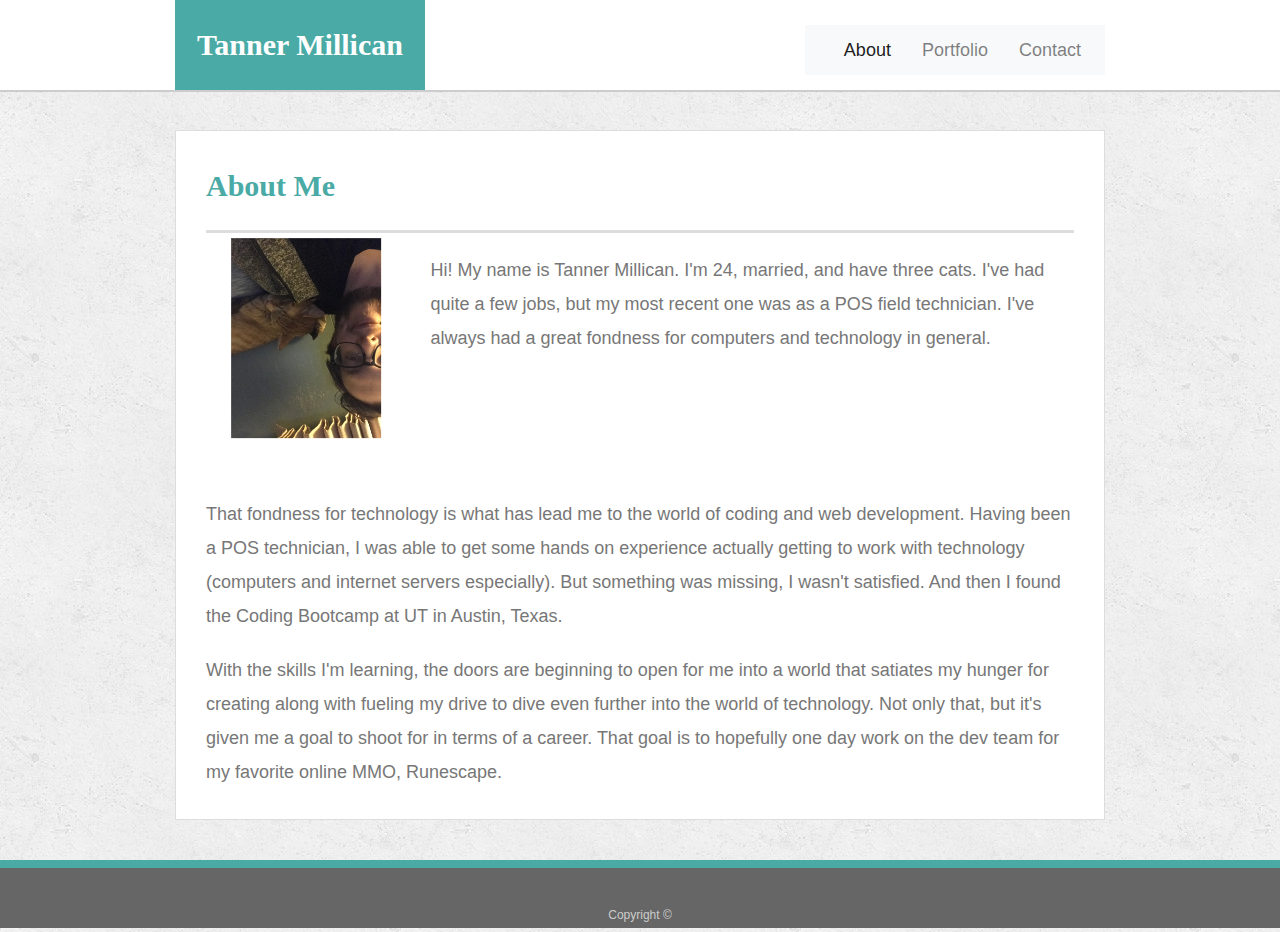
<file: index.html>
<!doctype html>
<html lang="en-us">

<head>
    <meta charset="UTF-8">
    <title>About | Tanner Millican</title>
    <link rel="stylesheet" href="https://stackpath.bootstrapcdn.com/bootstrap/4.4.1/css/bootstrap.min.css"
        integrity="sha384-Vkoo8x4CGsO3+Hhxv8T/Q5PaXtkKtu6ug5TOeNV6gBiFeWPGFN9MuhOf23Q9Ifjh" crossorigin="anonymous">
    <link rel="stylesheet" type="text/css" href="assets/css/style.css">
</head>

<body>

    <header id="masthead">
        <div class="container">
            <a href="index.html" id="logo">Tanner Millican</a>
            <nav class="navbar navbar-expand-lg navbar-light bg-light">

                <button class="navbar-toggler" type="button" data-toggle="collapse" data-target="#navbarNav"
                    aria-controls="navbarNav" aria-expanded="false" aria-label="Toggle navigation">
                    <span class="navbar-toggler-icon"></span>
                </button>
                <div class="collapse navbar-collapse" id="navbarNav">
                    <ul class="navbar-nav">
                        <li class="nav-item active">
                            <a class="nav-link" href="index.html">About<span class="sr-only">(current)</span></a>
                        </li>
                        <li class="nav-item">
                            <a class="nav-link" href="portfolio.html">Portfolio</a>
                        </li>
                        <li class="nav-item">
                            <a class="nav-link" href="contact.html">Contact</a>
                        </li>
                    </ul>
                </div>
            </nav>
        </div>
    </header>

    <div id="main-container" class="container">
        <section class="main-section">
            <h1>About Me</h1>

            <div class="row">

                <div class="col-md-3">

                    <img src="assets/images/Me.JPG" class="auth-image" alt="Tanner Millican">

                </div>

                <div class="col-md-9">

                    <p>Hi! My name is Tanner Millican. I'm 24, married, and have three cats. I've had quite a few jobs,
                        but my
                        most
                        recent one was as a POS field technician. I've always had a great fondness for computers and
                        technology
                        in
                        general.
                    </p>

                </div>

            </div>

            </br>

            <p>That fondness for technology is what has lead me to the world of coding and web development. Having been
                a POS technician, I was able to get some hands on experience actually getting to work with technology
                (computers and internet servers especially). But something was missing, I wasn't satisfied. And then I
                found the Coding Bootcamp at UT in Austin, Texas.
            </p>

            <p>With the skills I'm learning, the doors are beginning to open for me into a world that satiates my hunger
                for creating along with fueling my drive to dive even further into the world of technology. Not only
                that, but it's given me a goal to shoot for in terms of a career. That goal is to hopefully one day work
                on the dev team for my favorite online MMO, Runescape.
            </p>

        </section>

    </div>

    <footer>
        <div class="container">
            Copyright &copy;
        </div>
    </footer>

    <script src="https://code.jquery.com/jquery-3.4.1.slim.min.js"
        integrity="sha384-J6qa4849blE2+poT4WnyKhv5vZF5SrPo0iEjwBvKU7imGFAV0wwj1yYfoRSJoZ+n"
        crossorigin="anonymous"></script>
    <script src="https://cdn.jsdelivr.net/npm/popper.js@1.16.0/dist/umd/popper.min.js"
        integrity="sha384-Q6E9RHvbIyZFJoft+2mJbHaEWldlvI9IOYy5n3zV9zzTtmI3UksdQRVvoxMfooAo"
        crossorigin="anonymous"></script>
    <script src="https://stackpath.bootstrapcdn.com/bootstrap/4.4.1/js/bootstrap.min.js"
        integrity="sha384-wfSDF2E50Y2D1uUdj0O3uMBJnjuUD4Ih7YwaYd1iqfktj0Uod8GCExl3Og8ifwB6"
        crossorigin="anonymous"></script>

</body>

</html>
</file>
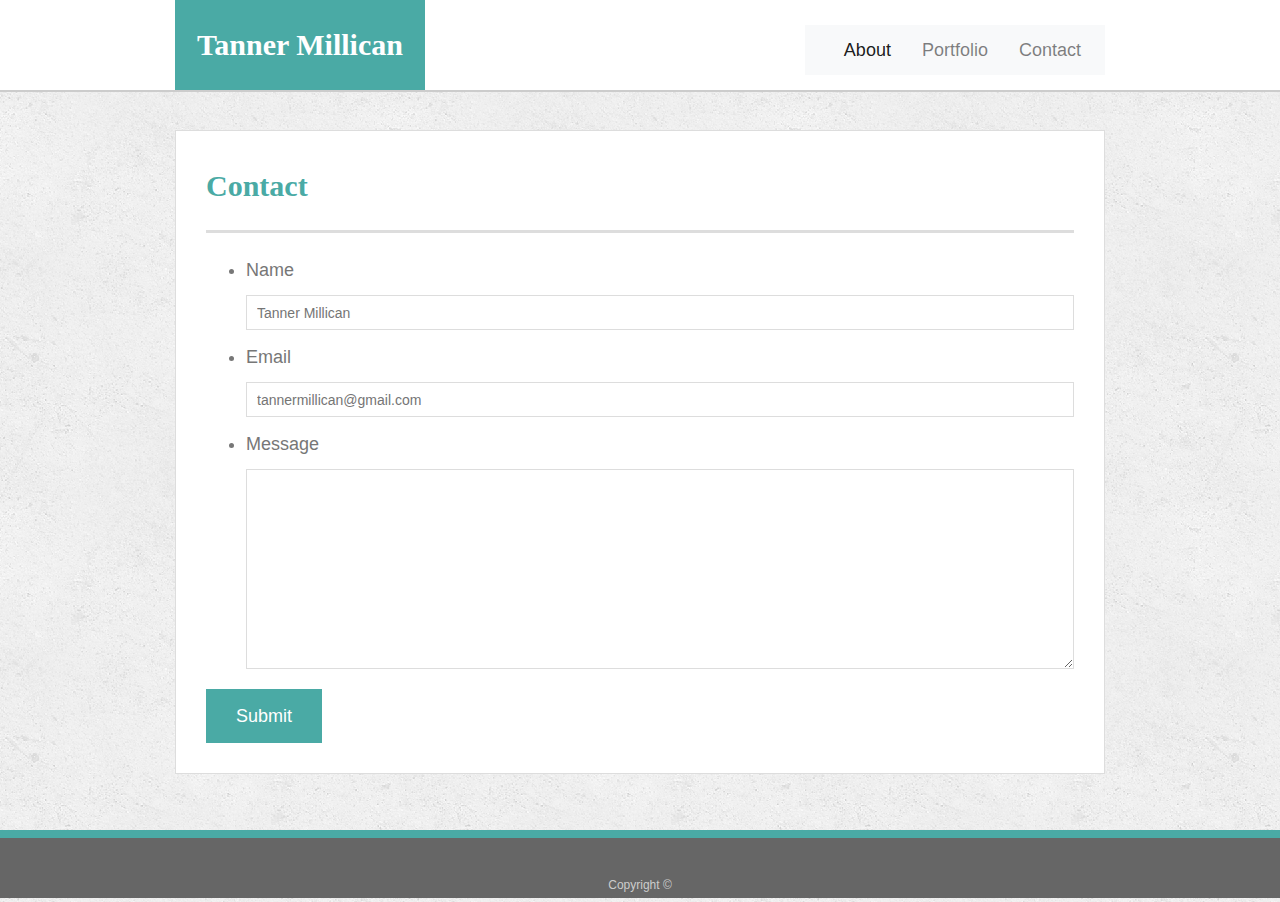
<file: contact.html>
<!doctype html>
<html lang="en-us">

<head>
    <meta charset="UTF-8">
    <title>Contact | Your Name</title>
    <link rel="stylesheet" href="https://stackpath.bootstrapcdn.com/bootstrap/4.4.1/css/bootstrap.min.css"
        integrity="sha384-Vkoo8x4CGsO3+Hhxv8T/Q5PaXtkKtu6ug5TOeNV6gBiFeWPGFN9MuhOf23Q9Ifjh" crossorigin="anonymous">
    <link rel="stylesheet" type="text/css" href="assets/css/style.css">
</head>

<body>

    <header id="masthead">
        <div class="container">
            <a href="index.html" id="logo">Tanner Millican</a>
            <nav class="navbar navbar-expand-lg navbar-light bg-light">
                
                <div class="collapse navbar-collapse" id="navbarNav">
                  <ul class="navbar-nav">
                    <li class="nav-item active">
                      <a class="nav-link" href="index.html">About<span class="sr-only">(current)</span></a>
                    </li>
                    <li class="nav-item">
                      <a class="nav-link" href="portfolio.html">Portfolio</a>
                    </li>
                    <li class="nav-item">
                      <a class="nav-link" href="contact.html">Contact</a>
                    </li>
                    
                  </ul>
                </div>
              </nav>
        </div>
    </header>

    <div id="main-container" class="container">
        <section class="main-section">
            <h1>Contact</h1>

            <form id="contact-form">
                <ul>
                    <li>
                        <label for="name">Name</label>
                        <input type="text" id="name" name="name" placeholder="Tanner Millican" required="required">
                    </li>
                    <li>
                        <label for="email">Email</label>
                        <input type="email" id="email" name="email" placeholder="tannermillican@gmail.com"
                            required="required">
                    </li>
                    <li>
                        <label for="message">Message</label>
                        <textarea id="message" name="message" required="required"></textarea>
                    </li>
                </ul>
                <input type="submit">
            </form>

        </section>

    </div>

    <footer>
        <div class="container">
            Copyright &copy;
        </div>
    </footer>

    <script src="https://code.jquery.com/jquery-3.4.1.slim.min.js"
        integrity="sha384-J6qa4849blE2+poT4WnyKhv5vZF5SrPo0iEjwBvKU7imGFAV0wwj1yYfoRSJoZ+n"
        crossorigin="anonymous"></script>
    <script src="https://cdn.jsdelivr.net/npm/popper.js@1.16.0/dist/umd/popper.min.js"
        integrity="sha384-Q6E9RHvbIyZFJoft+2mJbHaEWldlvI9IOYy5n3zV9zzTtmI3UksdQRVvoxMfooAo"
        crossorigin="anonymous"></script>
    <script src="https://stackpath.bootstrapcdn.com/bootstrap/4.4.1/js/bootstrap.min.js"
        integrity="sha384-wfSDF2E50Y2D1uUdj0O3uMBJnjuUD4Ih7YwaYd1iqfktj0Uod8GCExl3Og8ifwB6"
        crossorigin="anonymous"></script>
</body>

</html>
</file>
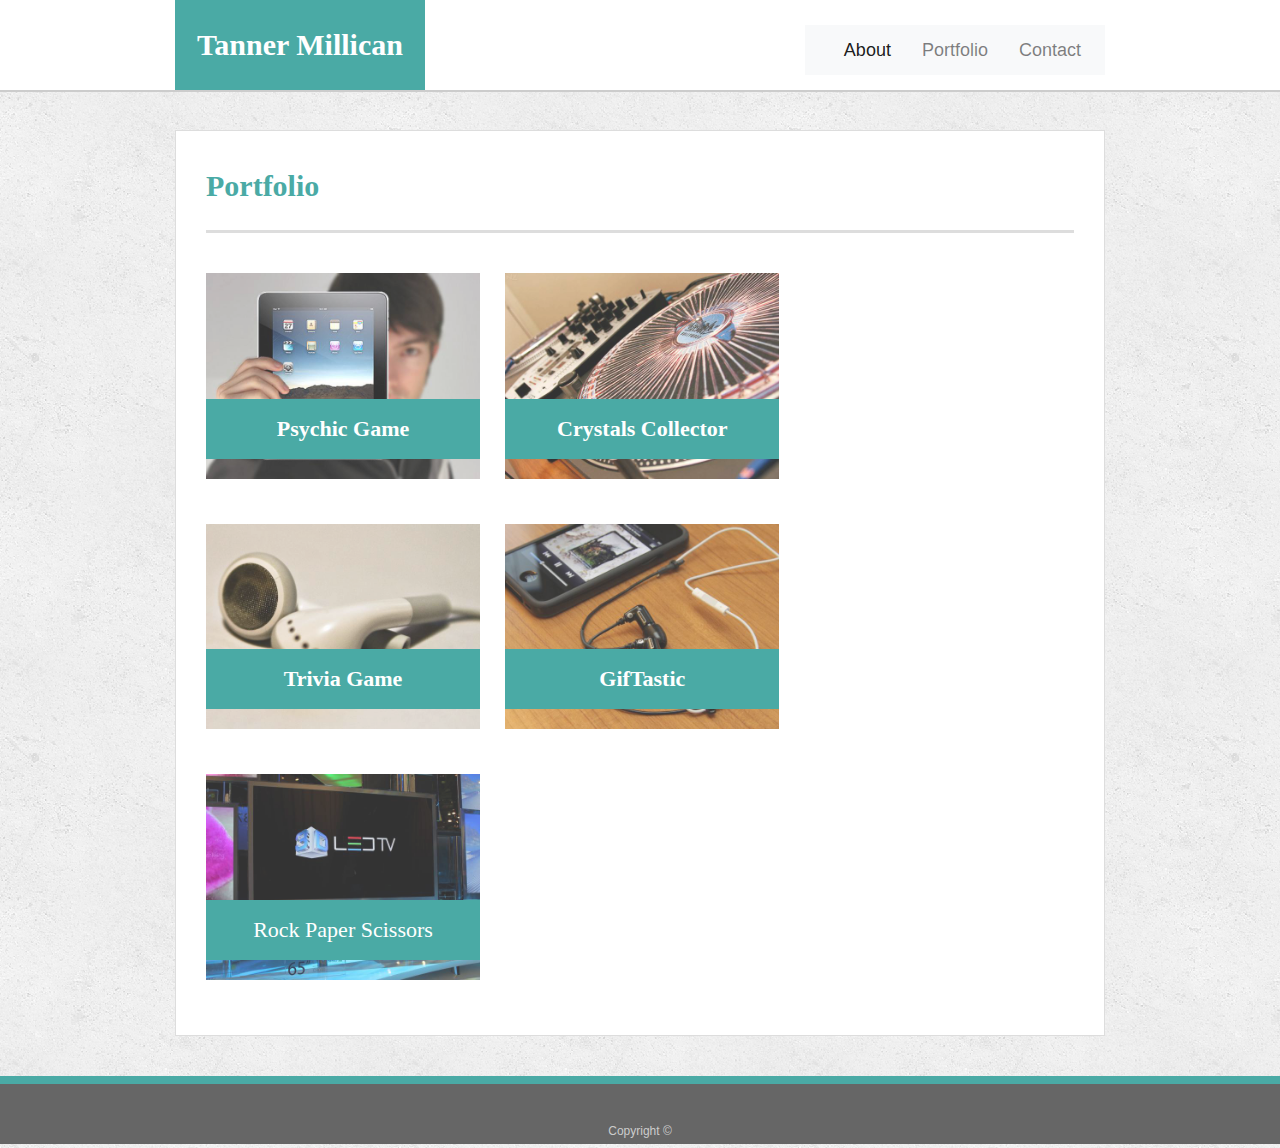
<file: portfolio.html>
<!doctype html>
<html lang="en-us">

<head>
    <meta charset="UTF-8">
    <title>Portfolio | Tanner Millican</title>
    <link rel="stylesheet" href="https://stackpath.bootstrapcdn.com/bootstrap/4.4.1/css/bootstrap.min.css"
        integrity="sha384-Vkoo8x4CGsO3+Hhxv8T/Q5PaXtkKtu6ug5TOeNV6gBiFeWPGFN9MuhOf23Q9Ifjh" crossorigin="anonymous">
    <link rel="stylesheet" type="text/css" href="assets/css/style.css">
</head>

<body>

    <header id="masthead">
        <div class="container">
            <a href="index.html" id="logo">Tanner Millican</a>
            <nav class="navbar navbar-expand-lg navbar-light bg-light">
                <div class="collapse navbar-collapse" id="navbarNav">
                    <ul class="navbar-nav">
                        <li class="nav-item active">
                            <a class="nav-link" href="index.html">About<span class="sr-only">(current)</span></a>
                        </li>
                        <li class="nav-item">
                            <a class="nav-link" href="portfolio.html">Portfolio</a>
                        </li>
                        <li class="nav-item">
                            <a class="nav-link" href="contact.html">Contact</a>
                        </li>            
                    </ul>
                </div>
            </nav>
        </div>
    </header>

    <div id="main-container" class="container">
        <section class="main-section">
            <h1>Portfolio</h1>
            <div class="row">
                <div class="col-md-4">
                    <div class="work">
                        <img src="assets/images/technics-q-c-640-480-1.jpg" class="img-responsive" alt="Word Guess">

                        <h3><a href=https://tannermillican.github.io/Psychic-Game/>Psychic Game</a></h3>
                    </div>
                </div>
                <div class="col-md-4">
                    <div class="work">
                        <img src="assets/images/technics-q-c-640-480-2.jpg" class="img-responsive" alt="RPG Game">

                        <h3><a href=https://tannermillican.github.io/unit-4-game/.>Crystals Collector</a></h3>
                    </div>
                </div>
                <div class="col-md-4">
                </div>  
            </div>
            <div class="row">
                <div class="col-md-4">
                    <div class="work">
                        <img src="assets/images/technics-q-c-640-480-5.jpg" class="img-responsive" alt="Trivia Game">

                        <h3><a href=https://tannermillican.github.io/TriviaGame/.>Trivia Game</a></h3>
                    </div>
                </div>
                <div class="col-md-4">
                    <div class="work">
                        <img src="assets/images/technics-q-c-640-480-7.jpg" class="img-responsive" alt="Rutgers Info Widget">

                        <h3><a href=https://tannermillican.github.io/GifTastic/>GifTastic</a></h3>
                    </div>
                </div>
                <div class="col-md-4">
                </div>
            </div>
            <div class="row">
                <div class="col-md-4">
                    <div class="work">
                        <img src="assets/images/technics-q-c-640-480-9.jpg" class="img-responsive" alt="Rock Paper Scissors">

                        <h3>Rock Paper Scissors</h3>
                    </div>
                </div>
                <div class="col-md-8">
                </div>
            </div>

        </section>

    </div>

    <footer>
        <div class="container">
            Copyright &copy;
        </div>
    </footer>

    <script src="https://code.jquery.com/jquery-3.4.1.slim.min.js"
        integrity="sha384-J6qa4849blE2+poT4WnyKhv5vZF5SrPo0iEjwBvKU7imGFAV0wwj1yYfoRSJoZ+n"
        crossorigin="anonymous"></script>
    <script src="https://cdn.jsdelivr.net/npm/popper.js@1.16.0/dist/umd/popper.min.js"
        integrity="sha384-Q6E9RHvbIyZFJoft+2mJbHaEWldlvI9IOYy5n3zV9zzTtmI3UksdQRVvoxMfooAo"
        crossorigin="anonymous"></script>
    <script src="https://stackpath.bootstrapcdn.com/bootstrap/4.4.1/js/bootstrap.min.js"
        integrity="sha384-wfSDF2E50Y2D1uUdj0O3uMBJnjuUD4Ih7YwaYd1iqfktj0Uod8GCExl3Og8ifwB6"
        crossorigin="anonymous"></script>

</body>

</html>
</file>
<file: assets/css/style.css>
body {
    font-family: Arial, "Helvetica Neue", Helvetica, sans-serif;
    font-size: 18px;
    line-height: 34px;
    color: #777777;
    background: url("../images/concrete_seamless.png");
  }
  
  * {
    box-sizing: border-box;
  }
  
  /* general */
  
  .container {
    width: 100%;
    max-width: 960px;
    margin: 0 auto;
    clear: both;
  }
  
  h1,
  h2,
  h3,
  p {
    margin-bottom: 20px;
  }
  
  p:last-child {
    margin-bottom: 0;
  }
  
  h1,
  h2,
  h3 {
    font-family: Georgia, Times, "Times New Roman", serif;
    font-weight: 700;
    color: #4aaaa5;
  }
  
  h1 {
    padding-bottom: 20px;
    font-size: 30px;
    line-height: 49px;
    border-bottom: 3px solid #dddddd;
  }
  
  h2,
  h3 {
    font-size: 22px;
  }
  
  /* header */
  
  #masthead {
    position: fixed;
    z-index: 99;
    width: 100%;
    margin: 0 0 30px;
    overflow: auto;
    color: #ffffff;
    background: #ffffff;
    border-bottom: 2px solid #cccccc;
  }
  
  #logo {
    float: left;
    width: 250px;
    height: 90px;
    font-family: Georgia, Times, "Times New Roman", serif;
    font-size: 30px;
    font-weight: 700;
    line-height: 90px;
    color: #ffffff;
    text-align: center;
    text-decoration: none;
    background: #4aaaa5;
  }
  
  nav {
    float: right;
    margin-top: 25px;
  }
  
  nav a {
    display: inline-block;
    padding-left: 15px;
    margin-left: 15px;
    line-height: 18px;
    color: #999;
    text-decoration: none;
    border-left: 1px solid #efefef;
  }
  
  nav a:first-child {
    border-left: 0 none;
  }
  
  /* footer */
  
  footer {
    padding: 30px 0;
    clear: both;
    font-size: 12px;
    color: #ffffff;
    color: #cccccc;
    text-align: center;
    background: #666666;
    border-top: 8px solid #4aaaa5;
    height: 50px;
  }
  
  h3, h2 {
    padding-bottom: 20px;
    margin-bottom: 15px;
    line-height: 22px;
    border-bottom: 2px solid #eeeeee;
  }
  
  /* main */
  
  #main-container {
    padding-top: 130px;
    min-height: calc(100vh - 70px);
  }
  
  .main-section {
    float: left;
    width: 100%;
    max-width: 960px;
    padding: 30px;
    margin: 0 0 40px;
    background: #ffffff;
    border: 1px solid #dddddd;
  }
  
  /* portfolio page */
  
  .work {
    position: relative;
    float: left;
    width: 274px;
    margin: 20px 0 25px;
    overflow: auto;
  }
  
  .work:nth-child(even) {
    margin-right: 40px;
  }
  
  .work img {
    width: 100%;
    height: auto;
    border: 0 none;
    opacity: 0.8;
  }
  
  .work h3 {
    position: absolute;
    bottom: 20px;
    width: 100%;
    padding: 15px;
    margin-bottom: 0;
    font-weight: 300;
    line-height: 30px;
    color: #ffffff;
    text-align: center;
    background: #4aaaa5;
    border-bottom: 0;
  }

  .work h3 a {
    font-family: Georgia, Times, "Times New Roman", serif;
    font-weight: 700;
    color: #ffffff;
  }

  
  .auth-image {
    float: left;
    width: 200px;
    height: auto;
    margin-top: 10px;
    margin-right: 25px;
    margin-bottom: 50px;
    -webkit-transform:rotate(90deg);
    -moz-transform: rotate(90deg);
    -ms-transform: rotate(90deg);
    -o-transform: rotate(90deg);
    transform: rotate(90deg);
  }
  
  /* contact page */
  
  #contact-form ul {
    margin-bottom: 20px;
  }
  
  #contact-form li {
    margin-bottom: 10px;
  }
  
  label,
  input[type=text],
  input[type=email],
  textarea {
    display: block;
    width: 100%;
  }
  
  input[type=text],
  input[type=email],
  textarea {
    height: 35px;
    padding: 0 10px;
    font-size: 14px;
    border: 1px solid #dddddd;
  }
  
  textarea {
    height: 200px;
  }
  
  input[type=submit] {
    padding: 10px 30px;
    font-size: 18px;
    color: #ffffff;
    cursor: pointer;
    background: #4aaaa5;
    border: 0 none;
  }
</file>
